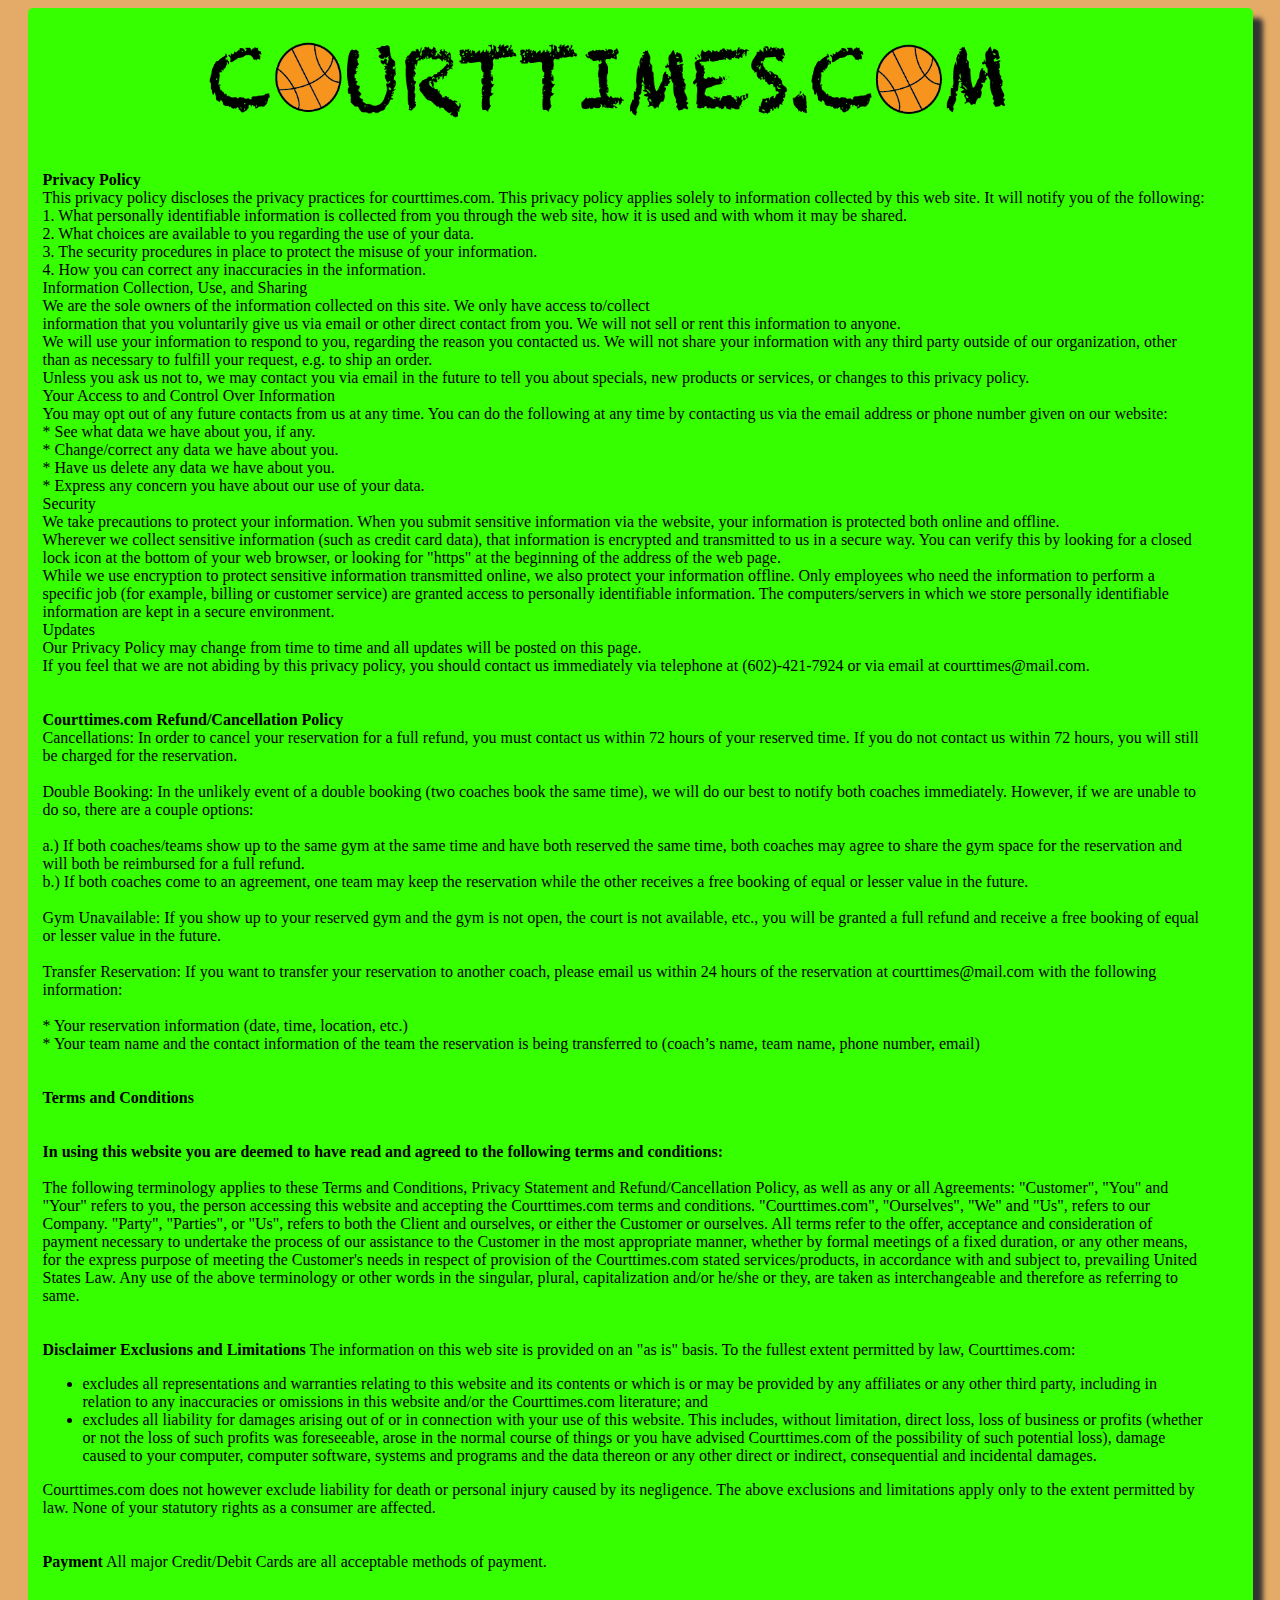
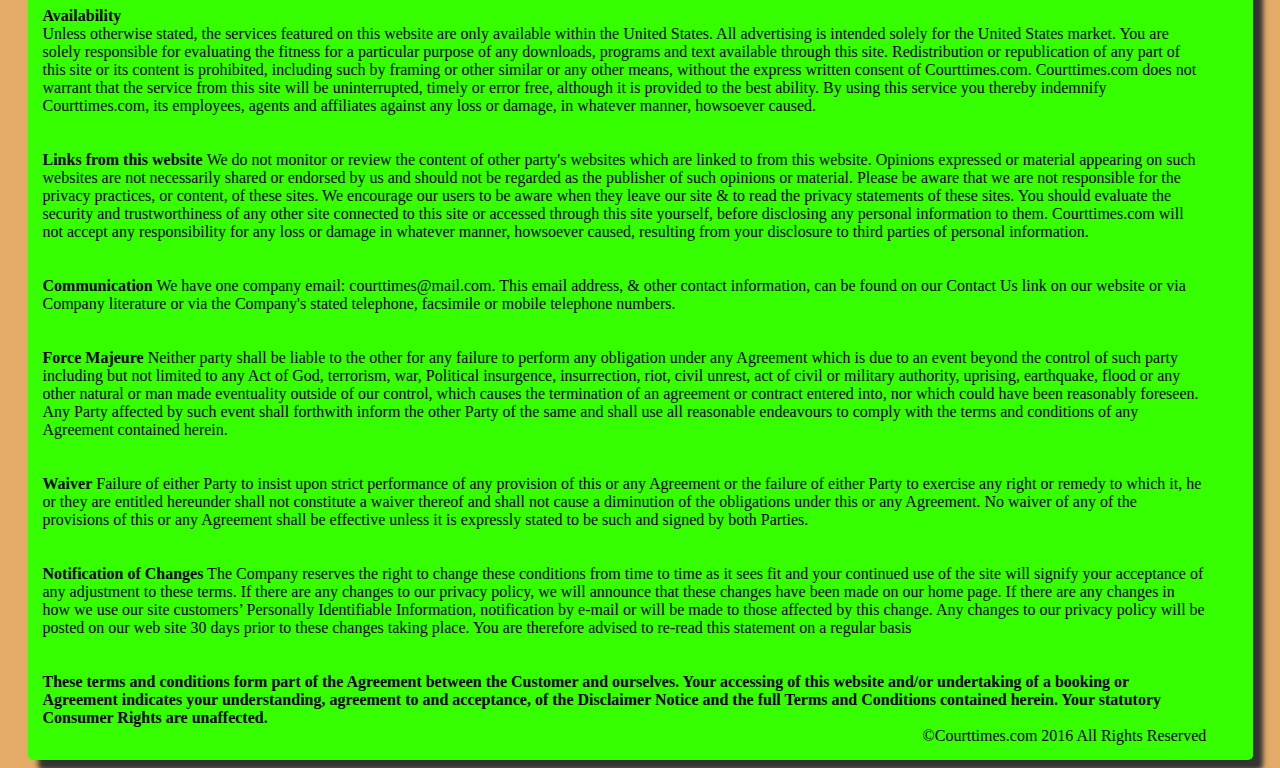
<file: privacy.html>
<!-- Created in 2016 All rights reserved. -->
<!doctype html>
<meta name="viewport" content="user-scalable=0, initial-scale=1.0, minimum-scale=1.0, maximum-scale=1.0">
<meta name="apple-mobile-web-app-capable" content="yes">
<html>

<head>
    <meta name="keywords" content="Court Times reservation gym basketball tennis volleyball sports soccer Arizona Phoenix Scottsdale Gilbert Tempe Cave Creek info">
    <meta name="description" content="Court Times gym information directory">
    <title>Court Times Privacy Policy</title>
    <link rel="stylesheet" href="page3.css" type="text/css">

</head>

<body>
    <div id="container">
        <div id="inner_container" style="padding: 15px; width: 95%">
            <div id="banner">
                <div id="logo-holder">
                    <img src="Courttimes Banner.png" class="banner-img" />
                </div>
                <div id="slogan"></div>
            </div>
            <strong>Privacy Policy</strong>
            <br>This privacy policy discloses the privacy practices for courttimes.com. This privacy policy applies solely to information collected by this web site. It will notify you of the following:
            <br>1. What personally identifiable information is collected from you through the web site, how it is used and with whom it may be shared.
            <br>2. What choices are available to you regarding the use of your data.
            <br>3. The security procedures in place to protect the misuse of your information.
            <br>4. How you can correct any inaccuracies in the information.
            <br>Information Collection, Use, and Sharing
            <br>We are the sole owners of the information collected on this site. We only have access to/collect <br>information that you voluntarily give us via email or other direct contact from you. We will not sell or rent this information to anyone.
            <br>We will use your information to respond to you, regarding the reason you contacted us. We will not share your information with any third party outside of our organization, other than as necessary to fulfill your request, e.g. to ship an
            order.
            <br>Unless you ask us not to, we may contact you via email in the future to tell you about specials, new products or services, or changes to this privacy policy.
            <br>Your Access to and Control Over Information
            <br>You may opt out of any future contacts from us at any time. You can do the following at any time by contacting us via the email address or phone number given on our website:
            <br>* See what data we have about you, if any.
            <br>* Change/correct any data we have about you.
            <br>* Have us delete any data we have about you.
            <br>* Express any concern you have about our use of your data.
            <br>Security
            <br>We take precautions to protect your information. When you submit sensitive information via the website, your information is protected both online and offline.
            <br>Wherever we collect sensitive information (such as credit card data), that information is encrypted and transmitted to us in a secure way. You can verify this by looking for a closed lock icon at the bottom of your web browser, or looking
            for "https" at the beginning of the address of the web page.
            <br>While we use encryption to protect sensitive information transmitted online, we also protect your information offline. Only employees who need the information to perform a specific job (for example, billing or customer service) are granted
            access to personally identifiable information. The computers/servers in which we store personally identifiable information are kept in a secure environment.
            <br>Updates
            <br>Our Privacy Policy may change from time to time and all updates will be posted on this page.
            <br>If you feel that we are not abiding by this privacy policy, you should contact us immediately via telephone at (602)-421-7924 or via email at courttimes@mail.com.
            <br>
            <br>
            <br>
            <strong>Courttimes.com Refund/Cancellation Policy</strong>

            <br>Cancellations: In order to cancel your reservation for a full refund, you must contact us within 72 hours of your reserved time. If you do not contact us within 72 hours, you will still be charged for the reservation.
            <br>
            <br>Double Booking: In the unlikely event of a double booking (two coaches book the same time), we will do our best to notify both coaches immediately. However, if we are unable to do so, there are a couple options:
            <br>
            <br>a.) If both coaches/teams show up to the same gym at the same time and have both reserved the same time, both coaches may agree to share the gym space for the reservation and will both be reimbursed for a full refund.
            <br>b.) If both coaches come to an agreement, one team may keep the reservation while the other receives a free booking of equal or lesser value in the future.
            <br>
            <br>Gym Unavailable: If you show up to your reserved gym and the gym is not open, the court is not available, etc., you will be granted a full refund and receive a free booking of equal or lesser value in the future.
            <br>
            <br>Transfer Reservation: If you want to transfer your reservation to another coach, please email us within 24 hours of the reservation at courttimes@mail.com with the following information:
            <br>
            <br>* Your reservation information (date, time, location, etc.)
            <br>* Your team name and the contact information of the team the reservation is being transferred to (coach’s name, team name, phone number, email)
            <br>
            <br>
            <br>

            <strong>Terms and Conditions 
<br>
<br>
<br>


In using this website you are deemed to have read and agreed to the following terms and conditions:</strong>
            <br>
            <br> The following terminology applies to these Terms and Conditions, Privacy Statement and Refund/Cancellation Policy, as well as any or all Agreements: "Customer", "You" and "Your" refers to you, the person accessing this website and accepting
            the Courttimes.com terms and conditions. "Courttimes.com", "Ourselves", "We" and "Us", refers to our Company. "Party", "Parties", or "Us", refers to both the Client and ourselves, or either the Customer or ourselves. All terms refer to the
            offer, acceptance and consideration of payment necessary to undertake the process of our assistance to the Customer in the most appropriate manner, whether by formal meetings of a fixed duration, or any other means, for the express purpose
            of meeting the Customer's needs in respect of provision of the Courttimes.com stated services/products, in accordance with and subject to, prevailing United States Law. Any use of the above terminology or other words in the singular, plural,
            capitalization and/or he/she or they, are taken as interchangeable and therefore as referring to same.

            <br>
            <br>
            <br>


            <strong>Disclaimer
Exclusions and Limitations </strong> The information on this web site is provided on an "as is" basis. To the fullest extent permitted by law, Courttimes.com:
            <ul>
                <li>excludes all representations and warranties relating to this website and its contents or which is or may be provided by any affiliates or any other third party, including in relation to any inaccuracies or omissions in this website and/or
                    the Courttimes.com literature; and </li>
                <li>excludes all liability for damages arising out of or in connection with your use of this website. This includes, without limitation, direct loss, loss of business or profits (whether or not the loss of such profits was foreseeable, arose
                    in the normal course of things or you have advised Courttimes.com of the possibility of such potential loss), damage caused to your computer, computer software, systems and programs and the data thereon or any other direct or indirect,
                    consequential and incidental damages. </li>
            </ul>
            Courttimes.com does not however exclude liability for death or personal injury caused by its negligence. The above exclusions and limitations apply only to the extent permitted by law. None of your statutory rights as a consumer are affected.
            <br>
            <br>
            <br>


            <strong>Payment</strong> All major Credit/Debit Cards are all acceptable methods of payment.
            <br>
            <br>
            <br>


            <strong>Availability </strong><br> Unless otherwise stated, the services featured on this website are only available within the United States. All advertising is intended solely for the United States market. You are solely responsible for
            evaluating the fitness for a particular purpose of any downloads, programs and text available through this site. Redistribution or republication of any part of this site or its content is prohibited, including such by framing or other similar
            or any other means, without the express written consent of Courttimes.com. Courttimes.com does not warrant that the service from this site will be uninterrupted, timely or error free, although it is provided to the best ability. By using this
            service you thereby indemnify Courttimes.com, its employees, agents and affiliates against any loss or damage, in whatever manner, howsoever caused.
            <br>
            <br>
            <br>



            <strong>Links from this website </strong> We do not monitor or review the content of other party's websites which are linked to from this website. Opinions expressed or material appearing on such websites are not necessarily shared or endorsed
            by us and should not be regarded as the publisher of such opinions or material. Please be aware that we are not responsible for the privacy practices, or content, of these sites. We encourage our users to be aware when they leave our site
            & to read the privacy statements of these sites. You should evaluate the security and trustworthiness of any other site connected to this site or accessed through this site yourself, before disclosing any personal information to them. Courttimes.com
            will not accept any responsibility for any loss or damage in whatever manner, howsoever caused, resulting from your disclosure to third parties of personal information.
            <br>
            <br>
            <br>



            <strong>Communication</strong> We have one company email: courttimes@mail.com. This email address, & other contact information, can be found on our Contact Us link on our website or via Company literature or via the Company's stated telephone,
            facsimile or mobile telephone numbers.
            <br>
            <br>
            <br>

            <strong>Force Majeure</strong> Neither party shall be liable to the other for any failure to perform any obligation under any Agreement which is due to an event beyond the control of such party including but not limited to any Act of God,
            terrorism, war, Political insurgence, insurrection, riot, civil unrest, act of civil or military authority, uprising, earthquake, flood or any other natural or man made eventuality outside of our control, which causes the termination of an
            agreement or contract entered into, nor which could have been reasonably foreseen. Any Party affected by such event shall forthwith inform the other Party of the same and shall use all reasonable endeavours to comply with the terms and conditions
            of any Agreement contained herein.
            <br>
            <br>
            <br>


            <strong>Waiver</strong> Failure of either Party to insist upon strict performance of any provision of this or any Agreement or the failure of either Party to exercise any right or remedy to which it, he or they are entitled hereunder shall
            not constitute a waiver thereof and shall not cause a diminution of the obligations under this or any Agreement. No waiver of any of the provisions of this or any Agreement shall be effective unless it is expressly stated to be such and signed
            by both Parties.
            <br>
            <br>
            <br>



            <strong>Notification of Changes</strong> The Company reserves the right to change these conditions from time to time as it sees fit and your continued use of the site will signify your acceptance of any adjustment to these terms. If there
            are any changes to our privacy policy, we will announce that these changes have been made on our home page. If there are any changes in how we use our site customers’ Personally Identifiable Information, notification by e-mail or will be made
            to those affected by this change. Any changes to our privacy policy will be posted on our web site 30 days prior to these changes taking place. You are therefore advised to re-read this statement on a regular basis
            <br>
            <br>
            <br>


            <strong>These terms and conditions form part of the Agreement between the Customer and ourselves. Your accessing of this website and/or undertaking of a booking or Agreement indicates your understanding, agreement to and acceptance, of the Disclaimer Notice and the full Terms and Conditions contained herein. Your statutory Consumer Rights are unaffected.   </strong>
            <br>
            <div style="width: 100%; text-align: right;">&copy;Courttimes.com 2016 All Rights Reserved</div>

        </div>
    </div>

</body>

</html>
</file>
<file: page3.css>
/****
  ***
  Large size devices, such as desktop monitors, show side-by-side tiling
  ***
  ***/

@media (min-width: 1200px) {
    #container {
        width: 1225px;
        margin: auto;
        box-shadow: 10px 10px 5px #333;
        background-color: #36FF00;
        border-radius: 5px;
    }
    #inner_container {
        width: 1223px;
        position: relative;
    }
    /*  #F6C88B   light tan  
        #E3AB67   medium tan  
        #C67F45   brown   
    */
    body {
        background-color: #E3AB67;
    }
    #left_side {
        float: left;
        font-size: 26px;
        text-align: center;
        width: 270px;
        background-color: #F6C88B;
        padding: 15px;
        padding-top: 20px;
        margin: 0;
        height: 520px;
        border-top-left-radius: 9px;
        border-top-right-radius: 9px;
    }
    #right_side {
        display: inline-block;
        text-align: center;
        padding: 15px;
        width: 220px;
        background-color: #F6C88B;
        height: 520px;
        font-size: 26px;
    }
    .instruction {
        font-size: 20px;
    }
    .pricing-statement {
        margin: 3px;
        font-size: 16px;
    }
    #middle {
        float: left;
        width: 600px;
        padding: 15px;
        padding-top: 30px;
        height: 490px;
        box-shadow: 10px 10px 5px #777;
        border: 1px solid #666;
        border-radius: 12px;
        background-color: #DDD;
    }
    #slogan {
        width: 800px;
        margin: 0 auto;
        height: 30px;
        font-size: 22px;
        /*border: 2px solid red;*/
        text-align: center;
    }
    #banner {
        /*background-color: #CCCCCC;*/
        width: 1225px;
        height: 136px;
        border-radius: 5px;
        margin-bottom: 12px;
        /*border-bottom: 1px solid black;*/
    }
    #logo-holder {
        width: 1223px;
        height: 100px;
        overflow: hidden;
    }
    .banner-img {
        width: 800px;
        margin-top: 10px;
        margin-left: 165px;
    }
    #right-top-panel {
        width: 250px;
        font-size: 20px;
        height: 95px;
        padding-top: 15px;
        /*border: 2px solid red;*/
    }
    #right-lower-panel {
        width: 236px;
        font-size: 20px;
        height: 395px;
        overflow-y: scroll;
        background-color: #EEE;
        padding: 8px;
        border-radius: 8px;
        box-shadow: 10px 10px 5px #333;
        border: 1px solid black;
    }
    #right-lower-panel::-webkit-scrollbar {
        display: none;
    }
    #calendar {
        margin-right: 8px;
    }
    #left-lower-panel {
        width: 245px;
        font-size: 20px;
        height: 390px;
        overflow-y: scroll;
        background-color: #EEE;
        padding: 10px;
        margin-top: 26px;
        border-radius: 8px;
        box-shadow: 10px 10px 5px #333;
        border: 1px solid black;
        text-align: left;
    }
    .search-box {
        width: 130px;
        height: 20px;
    }
    .gyminfo-title {
        height: 20px;
        font-size: 18px;
        padding-top: 4px;
        margin-bottom: 4px;
    }
    #footer {
        width: 1220px;
        font-size: 20px;
        height: 50px;
        /*border: 2px solid red;*/
        text-align: center;
        margin-top: 20px;
    }
}


/****
  ***
  Medium size devices, show vertical format
  ***    was 645
  ***/

@media (min-width: 1000px) and (max-width: 1199px) {
    #container {
        width: 800px;
        margin: auto;
        box-shadow: 10px 10px 5px #333;
        background-color: #F6C88B;
        border-radius: 5px;
    }
    .gyminfo-title {
        height: 20px;
        font-size: 18px;
        padding-top: 4px;
        margin-bottom: 4px;
    }
    #inner_container {
        width: 798px;
        position: relative;
    }
    body {
        background-color: #E3AB67;
    }
    #left_side {
        display: inline-table;
        float: left;
        font-size: 26px;
        text-align: center;
        width: 770px;
        background-color: #F6C88B;
        padding: 15px;
        padding-top: 20px;
        margin: 0;
        height: 200px;
        border-top-left-radius: 9px;
        border-top-right-radius: 9px;
    }
    .search-box {
        width: 160px;
        margin-right: 500px;
        height: 20px;
    }
    #right_side {
        display: inline-table;
        display: inline-block;
        text-align: center;
        padding: 15px;
        width: 770px;
        background-color: #F6C88B;
        height: 200px;
        font-size: 26px;
    }
    .pricing-statement {
        margin: 3px;
        font-size: 16px;
    }
    #middle {
        float: left;
        width: 630px;
        height: 420px;
        padding: 15px;
        margin-top: 10px;
        margin-left: 70px;
        padding-top: 30px;
        box-shadow: 10px 10px 5px #777;
        border: 1px solid #666;
        border-radius: 12px;
        background-color: #DDD;
    }
    #banner {
        /*background-color: #CCCCCC;*/
        width: 800px;
        height: 136px;
        border-radius: 5px;
        margin-bottom: 12px;
        /*border-bottom: 1px solid black;*/
    }
    #slogan {
        width: 600px;
        margin: 0 auto;
        height: 30px;
        font-size: 22px;
        /*border: 2px solid red;*/
        text-align: center;
    }
    #logo-holder {
        width: 798px;
        height: 100px;
        overflow: hidden;
    }
    .banner-img {
        width: 600px;
        margin-top: 8px;
        margin-left: 65px;
    }
    #right-top-panel {
        width: 750px;
        font-size: 20px;
        height: 45px;
        padding-top: 15px;
        display: none;
        /*border: 2px solid red;*/
    }
    #right-lower-panel {
        width: 740px;
        font-size: 20px;
        height: 195px;
        overflow-y: scroll;
        background-color: #EEE;
        padding: 8px;
        border-radius: 8px;
        box-shadow: 10px 10px 5px #333;
        border: 1px solid black;
    }
    #right-lower-panel::-webkit-scrollbar {
        display: none;
    }
    .instruction {
        font-size: 20px;
    }
    #left-lower-panel {
        width: 740px;
        font-size: 20px;
        height: 190px;
        overflow-y: scroll;
        background-color: #EEE;
        padding: 10px;
        margin-top: 26px;
        border-radius: 8px;
        box-shadow: 10px 10px 5px #333;
        border: 1px solid black;
        text-align: left;
    }
    #footer {
        width: 798px;
        font-size: 20px;
        height: 50px;
        /*border: 2px solid red;*/
        text-align: center;
        margin-top: 20px;
    }
}

@media (max-width: 999px) {
    #container {
        width: 98%;
        /* was 620 */
        margin: auto;
        box-shadow: 6px 6px 3px #333;
        background-color: #F6C88B;
        border-radius: 3px;
        height: 1560px;
    }
    #inner_container {
        width: 98%;
        position: relative;
        height: 1560px;
    }
    .gyminfo-title {
        height: 30px;
        font-size: 30px;
        padding-top: 6px;
        margin-bottom: 6px;
    }
    body {
        background-color: #E3AB67;
    }
    #left_side {
        display: inline-table;
        float: left;
        font-size: 42px;
        text-align: center;
        width: 100%;
        /*590px;*/
        background-color: #F6C88B;
        padding: 10px;
        padding-top: 10px;
        margin: 0;
        height: 200px;
        border-top-left-radius: 9px;
        border-top-right-radius: 9px;
    }
    .pricing-statement {
        margin: 3px;
        font-size: 26px;
    }
    .search-box {
        width: 230px;
        margin-right: 400px;
        font-size: 30px;
        height: 50px;
    }
    #right_side {
        display: inline-table;
        display: inline-block;
        text-align: center;
        padding: 12px;
        width: 98%;
        /*590px;*/
        background-color: #F6C88B;
        height: 340px;
        font-size: 42px;
    }
    #middle {
        float: left;
        width: 98%;
        /*585px;*/
        height: 610px;
        padding: 6px;
        margin-top: 0px;
        margin-left: 10px;
        padding-top: 20px;
        box-shadow: 10px 10px 5px #777;
        border: 1px solid #666;
        border-radius: 12px;
        background-color: #DDD;
    }
    #banner {
        /*background-color: #CCCCCC;*/
        width: 98%;
        /*590px;*/
        height: 126px;
        border-radius: 5px;
        /*margin-bottom: 4px;*/
        /*border-bottom: 1px solid black;*/
    }
    #slogan {
        display: none;
        width: 60%;
        /*480px;*/
        margin: 0 auto;
        height: 60px;
        font-size: 38px;
        /*border: 2px solid red;*/
        text-align: center;
    }
    .instruction {
        display: none;
        font-size: 36px;
    }
    #logo-holder {
        width: 98%;
        /*590px; */
        height: 110px;
        overflow: hidden;
    }
    .banner-img {
        width: 800px;
        margin-top: 10px;
        margin-left: 70px;
    }
    #right-top-panel {
        width: 98%;
        /*590px;*/
        font-size: 36px;
        height: 65px;
        padding-top: 15px;
        display: none;
        /*border: 2px solid red;*/
    }
    #right-lower-panel {
        width: 100%;
        /*590px;*/
        font-size: 36px;
        height: 340px;
        overflow-y: scroll;
        background-color: #EEE;
        padding: 6px;
        border-radius: 5px;
        box-shadow: 6px 6px 3px #333;
        border: 1px solid black;
    }
    #right-lower-panel::-webkit-scrollbar {
        display: none;
    }
    #left-lower-panel {
        width: 98%;
        /*585px;*/
        font-size: 36px;
        height: 250px;
        overflow-y: scroll;
        background-color: #EEE;
        padding: 7px;
        margin-top: 8px;
        border-radius: 5px;
        box-shadow: 6px 6px 3px #333;
        border: 1px solid black;
        text-align: left;
    }
    #footer {
        width: 98%;
        /*590px;*/
        font-size: 36px;
        height: 70px;
        /*border: 2px solid red;*/
        text-align: center;
        margin-top: 4px;
    }
    .gym-info-popup {
        height: 350px;
        width: 750px !important;
        font-size: 36px !important;
    }
    #gym_desc {
        height: 165px !important;
        width: 340px !important;
        font-size: 33px !important;
    }
    #gym_pic {
        margin-top: 17px !important;
        height: 230px !important;
        width: 340px !important;
    }
}


/****
  ***
  Main CSS
  ***
  ***/

#left-lower-panel a {
    text-decoration: none;
    color: black;
}

u {
    text-decoration: underline;
}


/*#left-lower-panel::-webkit-scrollbar {
 display: none;
}*/

::-webkit-scrollbar {
    -webkit-appearance: none;
    width: 7px;
}

::-webkit-scrollbar-thumb {
    border-radius: 4px;
    background-color: rgba(0, 0, 0, .5);
    -webkit-box-shadow: 0 0 1px rgba(255, 255, 255, .5);
}

#gym_pic {
    margin-top: 20px;
    float: left;
    height: 200px;
    width: 290px;
}

#gym_desc {
    float: left;
    height: 125px;
    width: 300px;
    margin-left: 12px;
    margin-top: 20px;
    font-size: 16px;
}

#controls {
    float: left;
    height: 125px;
    width: 300px;
    margin-left: 12px;
    font-size: 16px;
}

.small {
    height: 25px;
    width: 75px;
    background-color: #E3AB67;
    border-radius: 4px;
    margin-top: 6px;
}

.popup-close {
    float: right;
    color: black;
    margin-right: 15px;
    padding-bottom: 4px;
    cursor: pointer;
    cursor: hand;
}

.outer_container a {
    color: #C67F45;
    text-decoration: none;
}

.gym-info-popup {
    position: absolute;
    left: 50px;
    background: #FEFEFE;
    height: 290px;
    width: 620px;
    z-index: 25;
    padding: 4px;
    border: 1px solid #555;
    font-size: 16px;
}

.orange-background {
    background: #E3AB67;
    color: black;
    width: 100%;
}

.reservation-info-popup {
    position: absolute;
    left: 150px;
    background: #FEFEFE;
    height: 470px;
    width: 720px;
    z-index: 30;
    padding: 4px;
    border: 1px solid #555;
    font-size: 18px;
}

.reservation-info-popup span {
    margin-left: 20px;
}

.reservation-info-popup input {
    font-size: 16px;
}

#time-list {
    overflow-y: scroll;
    width: 550px;
    height: 200px;
    border: 1px solid #AAA;
    margin: 10px;
}

#time-list td {
    text-align: center;
}

.avail {
    background-color: LimeGreen;
}

.reserved {
    background-color: #888;
}

#confirm-buttons {
    margin-left: 30px;
}
</file>
